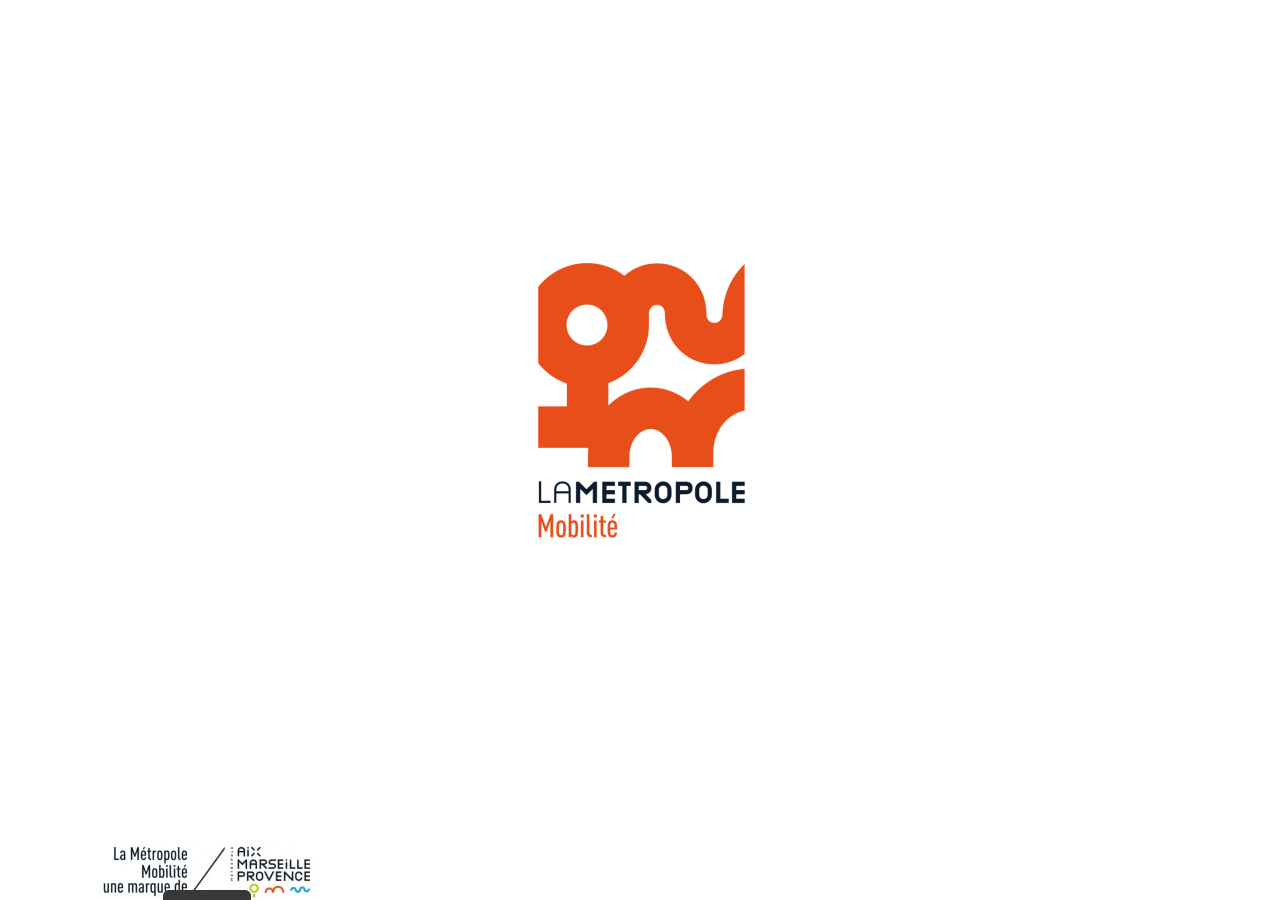
<file: index.html>
<!DOCTYPE html>
<html lang="en">
<head>
    <meta charset="UTF-8">
    <meta name="viewport" content="width=device-width, initial-scale=1.0">
    <title>La Métropole</title>
    <link rel="stylesheet" href="css/index.css">
    <script src="js/error.js" defer></script>
    <script>
        function redirect(){
            document.location.href = "titles.html";
        };
        </script>
</head>
<body onload="setTimeout('redirect()', 2000)">
    <!--On applique l'image pour la 1er page -->
    <img class="metropole" src="img/metropole.webp" alt="">
    <div class="internet">
        <img  id="dino" src="img/dino.webp" alt="">
        <h2>Impossible de se connecter à Internet</h2>
        <p>Cette page internet ne peut pas s'afficher dans Google Chrome car votre ordinateur n'est pas connecté à internet.</p>
    </div>
    <footer>
        <img class="footerimg" src="img/footerimg.webp" alt="">
    </footer>
</body>
</html>
</file>
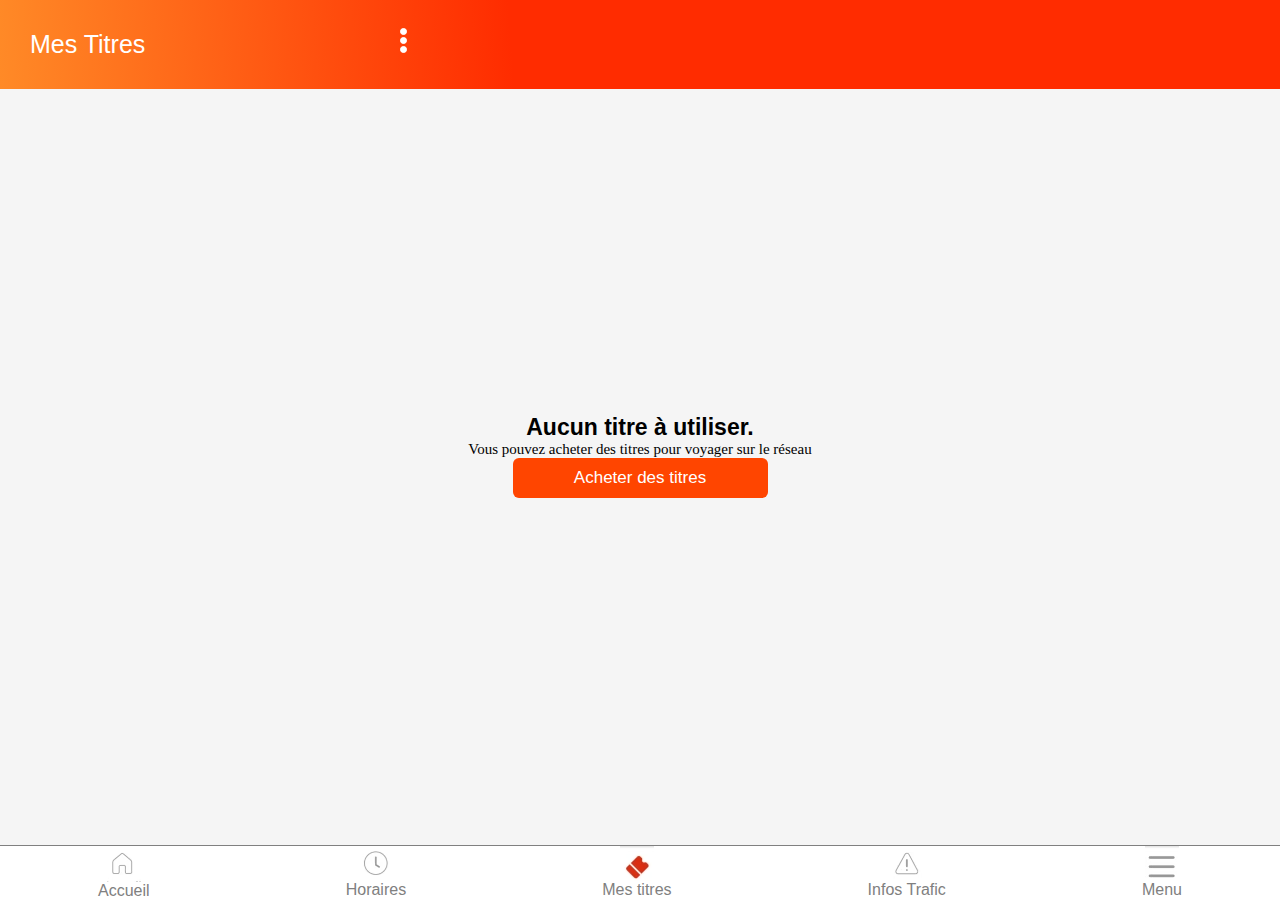
<file: titles.html>
<!DOCTYPE html>
<html lang="en">
<head>
    <meta charset="UTF-8">
    <meta name="viewport" content="width=device-width, initial-scale=1.0">
    <title>La Métropole Marseille</title>
    <link rel="stylesheet" href="css/style.css">
    <link rel="stylesheet" href="https://fonts.googleapis.com/css2?family=Material+Symbols+Outlined:opsz,wght,FILL,GRAD@20..48,100..700,0..1,-50..200" />
    <link rel="stylesheet" href="https://fonts.googleapis.com/css2?family=Material+Symbols+Outlined:opsz,wght,FILL,GRAD@20..48,100..700,0..1,-50..200" />
    <link rel="stylesheet" href="https://fonts.googleapis.com/css2?family=Material+Symbols+Outlined:opsz,wght,FILL,GRAD@24,400,0,0" />
    <link rel="stylesheet" href="https://fonts.googleapis.com/css2?family=Material+Symbols+Outlined:opsz,wght,FILL,GRAD@20..48,100..700,0..1,-50..200" />
    <script src="js/shop.js" defer></script>
    <script src="js/payform.js" defer></script>
    <script src="js/buy2.js" defer></script>
    <script src="js/check.js" defer></script>
    <script src="js/language.js" defer></script>
    <script src="js/accepted.js" defer></script>
    <script src="js/time.js" defer></script>
    <script src="js/menu.js" defer></script>
</head>
<body>
    <!--On Crée plusieurs headers-->
    <header>
        <div class="headerone">
            <h1>Mes Titres</h1>
            <!--On va créer un menu a base de div pour remplacer une image afin qu'elle fasse office de menu -->
            <div class="menu">
                <div class="rond1"></div>
                <div class="rond2"></div>
                <div class="rond3"></div>
        </div>
       </div>
        <!--On va créer un autre header qui sera loin du compte-->
        <div class="headertwo">
            <div class="croix">
                <div class="croix1"></div>
                <div class="croix2"></div>
            </div>
            <h2>Acheter</h2>
            <div class="menu">
                <div class="rond1"></div>
                <div class="rond2"></div>
                <div class="rond3"></div>
        </div>
        </div>
        <!--Un autre header pour les achats-->
        <div class="headerforbuy">
            <!--Mettre une div pour séparer le h1 (on fera un return après)-->
            <div class="twospans">
                <span class="material-symbols-outlined">arrow_back_ios</span>
                <h3>Acheter</h3>
            </div>
            <h2>Paiement</h2>
        </div>
        <!--Header pour mettre sa carte-->
        <div class="headercard">
                <span class="material-symbols-outlined">arrow_back_ios</span>
            <h2>Paiement</h2>
        </div>
        </div>
    </header>



    <!--La suite, on affiche la carte avec une div-->
    <div class="card">
        <h3>SUR MON TELEPHONE</h3>
        <img id="ticket" src="img/card.avif" alt="">
        <div id="timer">60:00</div>
        <h4><span id="travel"></span></h4>
        <p><span id="numbercard"></span></p>
        <p>Valable 60 minutes</p>
    </div>
    <!--Achats-->
    <div class="addticket">
        <!--Créer une offre-->
        <div class="add1">
            <img src="img/ticket.avif" alt="">
            <span id="info1">
                <h3>1 voyage Aix</h3>
                <p>Valable 60 minutes</p>
            </span>
            <div class="buy">
                <div class="low">
                    <div class="small"></div>
                </div>
                <div class="count">
                    <span id="number"> 0 </span>
                </div>
                <div class="more">
                    <div class="more1"></div>
                    <div class="more2"></div>
                </div>
            </div>
            <div class="cost">
                <h3>1,20 €</h3>
            </div>
        </div>
        <div class="add2">
            <img src="img/ticket.avif" alt="">
            <span id="info2">
                <h3>10 voyages Aix</h3>
                <p>Valable 60 minutes sur Aix en Bus. <br>
                    Multi-validable
                </p>
            </span>
            <div class="buy2">
                <div class="low">
                    <div class="small"></div>
                </div>
                <div class="count">
                    <span id="number">0</span>
                </div>
                <div class="more">
                    <div class="more1"></div>
                    <div class="more2"></div>
                </div>
            </div>
            <div class="cost">
                <h3>9,00 €</h3>
            </div>
        </div>
    </div> 
    <div class="cash">
        <p>Total: <span id="cashone"></span>€</p>
        <button id="letbuy">Acheter <span id=""></span></button>
    </div>
    


    <!--La facture-->
    <div class="bills">
        <!--Bills veut dire facture en anglais-->
        <div class="bill">
            <p>Total de la commande: <span id="rich"></span>€</p>
        </div>
        <div class="minbill">
            <p><span id="inforesult"></span></p>
            <p><span id="quantity"></span></p>
        </div>
        <form action="titles.html">
            <input type="checkbox" id="checkbox" name="checkbox">
            <label for="">J'ai lu et j'accepte les conditions générales de vente </label>
        </form>
    </div>
    <button id="paid">Payer</button>
    <!--Si on a pas de carte-->
    <div class="none">
        <p class="nope">Aucun titre à utiliser. </p>
        <p>Vous pouvez acheter des titres pour voyager sur le réseau</p>   
    </div> 
    <button class="letadd">Acheter des titres</button>

    <!--On fait le formulaire de paiement-->
    <div class="creditcard">
        <img src="img/metropole_logo.avif" alt="">
        <div class="language">
            <h3>FR</h3>
        </div>
        <div class="menulanguage">
            <ul>
                <li id="french">Français</li>
                <li id="english">Anglais</li>
                <li id="italy">Italien</li>
                <li id="spain">Espagnol</li>
            </ul>
        </div>
        <div class="money">
            <span class="material-symbols-outlined">chevron_forward</span>
            <h3>Montant <span id="gold">0</span>€</h3>
        </div>
        <form action="" method="get">
            <label id="card" for="cardnumber">Numéro de Carte</label> <br>
            <input type="text" id="cardnumber" name="cardnumber" required>
            <span class="material-symbols-outlined">credit_card</span>
            <span id="help" class="material-symbols-outlined">help</span> <br>
            <label id="datecard" for="date">Expire fin</label> <br>
            <input type="number" id="date" name="month" placeholder="mois" required>
            <input type="number" id="date" name="year" placeholder="Année" required> <br>
            <label id="crypt" for="crypto">Cryptogramme </label><br>
            <input type="text" id="crypto" name="crypto" required>
            <span id="help2" class="material-symbols-outlined">help</span> <br>
            <input value="Valider" id="valider" name="valider">
            <div class="cardlist">
                <ul>
                    <li><img src="img/visa.avif" alt=""></li>
                    <li><img src="img/paiementsecurise.avif" alt=""></li>
                    <li><img src="img/mastercard.avif" alt=""></li>
                </ul>
        </div>
        </form>
        <p id="return">Annuler et retourner à la boutique</p>
        <div class="pay">
            <ul>
                <li><img src="img/payzen.avif" alt=""></li>
                <li><img src="img/pcjdss.avif" alt=""></li>
            </ul>
        </div>
    </div>
    <div class="help">
        <div class="croix">
            <div class="croix1"></div>
            <div class="croix2"></div>
        </div>
        <p>Une fois que le numéro correctement renseigné, la marque de votre carte bancaire apparaîtra. <br>  Si votre carte contient plusieurs marques, une marque apparaitra par défaut et vous pourrez facilement modifier
        ce choix en cliquant sur la flèche.</p>
    </div>
    <div class="helptwo">
        <div class="croix">
            <div class="croix1"></div>
            <div class="croix2"></div>
        </div>
        <p>Ce champ est obligatoire uniquement pour les moyens de paiement possèdant un cryptogramme visuel. <br> Ce cryptogramme visuel de la carte correspond au code 3 chiffres présent 
        au verso de votre carte, à remplir dans la zone de signature</p>
        <img src="img/cardcrypto.webp" alt="">
    </div>

    <!--Si le paiement est accepté-->
    <div class="accepted">
        <img src="img/accepted.avif" alt="">
        <h5>Paiement Accepté</h5>
        <p>Retrouvez vos titres dans votre compte et utilisez-les pour voyager facilement</p>
    </div>
    <button id="close">Fermer</button>
    <!--On fait un deuxième menu-->
    <div class="secondmenu">
        <h2><span id="traveldescription"></span></h2>
        <h3><span id="travelnumber"></span></h3>
        <div class="transport">
            <h2>Vous utilisez</h2>
            <div class="check">
                <label for="checkbox">Le Bus</label>
            <input type="checkbox" id="checkbox"> 
            </div>
            <button id="use">Utiliser</button>
        </div>

    </div>
    <!--On fait le footer qui sera une nav-->
    <footer>
        <nav>
            <ul>
                <li><a href="#"><img src="img/home.avif" alt="">Accueil</a></li>
                <li><a href="#"><img src="img/clock.avif" alt="">Horaires</a></li>
                <li><a href="#"><img src="img/ticket.avif" alt="">Mes titres</a></li>
                <li><a href="#"><img src="img/trafic.avif" alt="">Infos Trafic</a></li>
                <li><a href="#"><img src="img/menu.avif" alt="">Menu</a></li>
            </ul>
        </nav>
    </footer>
</body>
</html>
</file>
<file: css/index.css>
.metropole{
    display:block;
    margin:auto;
    justify-content:center;
    align-items: center;
    position:relative;
    top:250px;
}
footer img{
    position:absolute;
    bottom:0;
    left:100px;
}

#dino{
    display:block;
    width:70px;
    position:relative;
    left:24px;
}
.internet{
    position:relative;
    top:180px;
    display:none;
}
.internet h2{
    font-size:22px;
    font-family: 'Trebuchet MS', 'Lucida Sans Unicode', 'Lucida Grande', 'Lucida Sans', Arial, sans-serif;
    margin-left:15px;
    font-weight: 500;
}
.internet p{
    font-family: 'Trebuchet MS', 'Lucida Sans Unicode', 'Lucida Grande', 'Lucida Sans', Arial, sans-serif;
    font-weight:100;
    margin-left:15px;
}
</file>
<file: css/style.css>
header {
  background: rgb(255, 44, 0);
  background: linear-gradient(266deg, rgb(255, 44, 0) 60%, rgb(255, 138, 39) 100%) no-repeat;
  display: flex;
  justify-content: space-between;
  font-family: "Trebuchet MS", "Lucida Sans Unicode", "Lucida Grande", "Lucida Sans", Arial, sans-serif;
  color: white;
  padding: 30px;
}
header .headerone h1 {
  font-size: 25px;
  font-weight: 100;
}
header .headerone .menu {
  position: absolute;
  top: 28px;
  left: 400px;
}
header .headerone .menu .rond1 {
  border: 1px solid white;
  width: 5px;
  height: 5px;
  border-radius: 100%;
  background-color: white;
  position: relative;
}
header .headerone .menu .rond2 {
  border: 1px solid white;
  width: 5px;
  height: 5px;
  border-radius: 100%;
  background-color: white;
  position: relative;
  top: 2px;
}
header .headerone .menu .rond3 {
  border: 1px solid white;
  width: 5px;
  height: 5px;
  border-radius: 100%;
  background-color: white;
  position: relative;
  top: 4px;
  bottom: 15px;
}

.headertwo {
  display: none;
}
.headertwo .croix {
  position: absolute;
  left: 22px;
  top: 35px;
}
.headertwo h2 {
  font-family: "Trebuchet MS", "Lucida Sans Unicode", "Lucida Grande", "Lucida Sans", Arial, sans-serif;
  font-size: 20px;
  text-align: center;
  margin-left: 150px;
}
.headertwo .menu {
  position: absolute;
  top: 28px;
  left: 400px;
}
.headertwo .menu .rond1 {
  border: 1px solid white;
  width: 5px;
  height: 5px;
  border-radius: 100%;
  background-color: white;
  position: relative;
}
.headertwo .menu .rond2 {
  border: 1px solid white;
  width: 5px;
  height: 5px;
  border-radius: 100%;
  background-color: white;
  position: relative;
  top: 2px;
}
.headertwo .menu .rond3 {
  border: 1px solid white;
  width: 5px;
  height: 5px;
  border-radius: 100%;
  background-color: white;
  position: relative;
  top: 4px;
  bottom: 15px;
}

footer {
  background-color: white;
  border-top: 1px solid gray;
  position: absolute;
  bottom: 0;
  width: 100%;
}
footer nav ul {
  display: flex;
  flex-wrap: wrap;
  justify-content: space-around;
}
footer nav ul li {
  list-style: none;
}
footer nav ul li a {
  display: flex;
  flex-direction: column;
  align-items: center;
  text-decoration: none;
  font-family: "Trebuchet MS", "Lucida Sans Unicode", "Lucida Grande", "Lucida Sans", Arial, sans-serif;
  color: gray;
}

.croix {
  position: absolute;
  left: 22px;
  top: 25px;
}
.croix .croix1 {
  border: 2px solid white;
  width: 25px;
  background-color: white;
  transform: rotate(50deg);
  position: relative;
  top: 3px;
}
.croix .croix2 {
  border: 2px solid white;
  width: 25px;
  background-color: white;
  transform: rotate(130deg);
  position: absolute;
}

.headerforbuy {
  display: none;
}
.headerforbuy .twospans span {
  position: relative;
  right: 15px;
}
.headerforbuy .twospans h3 {
  position: absolute;
  top: 30px;
  font-weight: 100;
}
.headerforbuy h2 {
  position: absolute;
  top: 25px;
  left: 170px;
}

.card {
  display: none;
}
.card h3 {
  font-family: "Trebuchet MS", "Lucida Sans Unicode", "Lucida Grande", "Lucida Sans", Arial, sans-serif;
  margin-left: 2px;
}
.card img {
  border: 1px solid black;
  width: 295px;
  display: block;
  margin: auto;
  position: relative;
  top: 5px;
  border-radius: 8px;
}
.card h4 {
  text-align: center;
  margin-top: 5px;
  font-family: "Trebuchet MS", "Lucida Sans Unicode", "Lucida Grande", "Lucida Sans", Arial, sans-serif;
  text-transform: uppercase;
  font-size: 20px;
}
.card p {
  text-align: center;
  font-family: "Trebuchet MS", "Lucida Sans Unicode", "Lucida Grande", "Lucida Sans", Arial, sans-serif;
}

.addticket {
  display: none;
  width: 100%;
}
.addticket .add1 {
  margin-top: 15px;
  display: flex;
  border-bottom: 1px solid gray;
  padding-bottom: 30px;
}
.addticket .add1 img {
  width: 45px;
  position: relative;
  left: 5px;
}
.addticket .add1 span {
  margin-left: 14px;
}
.addticket .add1 h3 {
  font-family: "Trebuchet MS", "Lucida Sans Unicode", "Lucida Grande", "Lucida Sans", Arial, sans-serif;
  font-size: 18px;
  font-weight: 100;
  text-transform: uppercase;
}
.addticket .add1 p {
  font-size: 13px;
}
.addticket .add1 .cost {
  position: relative;
  top: 45px;
  right: 35px;
  background-color: gray;
  height: 25px;
  width: 60px;
}
.addticket .add2 {
  margin-top: 15px;
  display: flex;
  border-bottom: 1px solid gray;
  padding-bottom: 30px;
}
.addticket .add2 img {
  width: 43px;
  position: relative;
  left: 5px;
}
.addticket .add2 span {
  margin-left: 14px;
}
.addticket .add2 h3 {
  font-family: "Trebuchet MS", "Lucida Sans Unicode", "Lucida Grande", "Lucida Sans", Arial, sans-serif;
  font-size: 18px;
  font-weight: 100;
  text-transform: uppercase;
}
.addticket .add2 p {
  font-size: 12px;
}
.addticket .add2 .cost {
  position: relative;
  top: 45px;
  right: 35px;
  background-color: gray;
  height: 27px;
  width: 60px;
}

#lot {
  margin-top: 550px;
  text-align: end;
  margin-right: 90px;
  display: none;
}

.low {
  border: 1px solid black;
  width: 30px;
  height: 30px;
  border-radius: 100%;
  position: relative;
  left: 20px;
}
.low .small {
  border: 2px solid black;
  width: 15px;
  background-color: black;
  position: absolute;
  top: 13px;
  left: 5px;
}

.more {
  background-color: orangered;
  width: 30px;
  height: 30px;
  border-radius: 100%;
  position: relative;
  left: 35px;
  top: 10px;
}
.more .more1 {
  width: 17px;
  border: 2px solid white;
  background-color: white;
  position: relative;
  top: 14px;
  left: 4px;
}
.more .more2 {
  width: 17px;
  border: 2px solid white;
  background-color: white;
  position: absolute;
  top: 14px;
  left: 5px;
  transform: rotate(90deg);
}

.buy {
  display: flex;
  margin-left: 95px;
}
.buy .low {
  position: relative;
}
.buy .count #number {
  position: relative;
  left: 25px;
  font-size: 25px;
}
.buy .more {
  position: relative;
  left: 38px;
  top: 2px;
}

.buy2 {
  display: flex;
  margin-left: 23px;
}
.buy2 .low {
  position: relative;
}
.buy2 .count #number {
  position: relative;
  left: 25px;
  font-size: 25px;
}

.more {
  position: relative;
  left: 38px;
  top: 2px;
}

#valider {
  text-align: center;
}

#letbuy {
  background-color: rgba(255, 60, 0, 0.945);
  width: 245px;
  padding: 15px;
  display: block;
  margin: auto;
  position: absolute;
  bottom: 0;
  left: 95px;
  display: none;
}

.total {
  text-align: end;
  position: relative;
  top: 530px;
  right: 100px;
}
.total p {
  font-family: "Trebuchet MS", "Lucida Sans Unicode", "Lucida Grande", "Lucida Sans", Arial, sans-serif;
  font-weight: 900;
}

.none .nope {
  text-align: center;
  margin-top: 325px;
  font-size: 23px;
  font-family: "Trebuchet MS", "Lucida Sans Unicode", "Lucida Grande", "Lucida Sans", Arial, sans-serif;
  font-weight: bold;
}
.none p {
  text-align: center;
  font-size: 15px;
}

.letadd {
  padding: 10px;
  width: 255px;
  display: block;
  margin: auto;
  background-color: orangered;
  border: none;
  color: white;
  font-family: "Trebuchet MS", "Lucida Sans Unicode", "Lucida Grande", "Lucida Sans", Arial, sans-serif;
  border-radius: 6px;
  font-size: 17px;
}

.headercard {
  display: none;
}
.headercard span {
  position: absolute;
}
.headercard h2 {
  position: relative;
  left: 130px;
}

.creditcard {
  display: none;
}
.creditcard img {
  width: 152px;
  position: relative;
  left: 5px;
  top: 5px;
}
.creditcard .language {
  position: absolute;
  top: 100px;
  left: 320px;
}
.creditcard .language h3 {
  border: 1px solid black;
  color: white;
  background-color: black;
  padding: 20px;
}
.creditcard .menulanguage {
  text-align: center;
}
.creditcard .menulanguage ul li {
  position: relative;
  background-color: black;
  color: white;
  width: 90px;
  margin-left: 310px;
  list-style: none;
  display: none;
}
.creditcard .menulanguage .display {
  display: block;
}
.creditcard form {
  display: none;
  background-color: white;
  margin-top: 7px;
}
.creditcard form label {
  font-family: "Trebuchet MS", "Lucida Sans Unicode", "Lucida Grande", "Lucida Sans", Arial, sans-serif;
  color: gray;
  font-size: 20px;
  margin-left: 5px;
  margin-top: 5px;
  margin-bottom: 10px;
}
.creditcard form input {
  margin-left: 5px;
  height: 25px;
  width: 200px;
  border-radius: 4px;
  margin-bottom: 15px;
}
.creditcard form .material-symbols-outlined {
  position: relative;
  top: 6px;
}
.creditcard form #date {
  width: 109px;
}
.creditcard form #crypto {
  width: 95px;
  height: 28px;
}
.creditcard form #valider {
  display: block;
  margin: auto;
  height: 45px;
  color: white;
  background-color: dodgerblue;
  font-size: 15px;
  font-family: "Trebuchet MS", "Lucida Sans Unicode", "Lucida Grande", "Lucida Sans", Arial, sans-serif;
}
.creditcard .display {
  display: block;
}
.creditcard #return {
  margin-top: 72px;
  border-bottom: 1px solid gray;
  padding-bottom: 25px;
  text-align: end;
  margin-right: 5px;
}
.creditcard .pay ul {
  display: flex;
  flex-wrap: wrap;
  justify-content: space-around;
}
.creditcard .pay ul li {
  list-style: none;
}
.creditcard .pay ul li img {
  width: 210px;
}

.money {
  background-color: white;
  padding: 10px;
  margin-top: 10px;
}
.money .material-symbols-outlined {
  position: relative;
  top: 30px;
  left: 65px;
}
.money h3 {
  color: gray;
  font-family: "Trebuchet MS", "Lucida Sans Unicode", "Lucida Grande", "Lucida Sans", Arial, sans-serif;
  font-size: 25px;
  text-align: center;
}

.cardlist ul {
  display: flex;
  flex-wrap: wrap;
  justify-content: space-around;
}
.cardlist ul li {
  list-style: none;
}
.cardlist ul li img {
  width: 140px;
}

.bills {
  display: none;
}
.bills .bill {
  font-weight: 200;
  font-family: "Trebuchet MS", "Lucida Sans Unicode", "Lucida Grande", "Lucida Sans", Arial, sans-serif;
  font-size: 25px;
  margin-top: 10px;
  padding-bottom: 30px;
  border-bottom: 2px dotted gray;
}
.bills .bill p {
  margin-left: 15px;
}
.bills .minbill {
  font-family: "Trebuchet MS", "Lucida Sans Unicode", "Lucida Grande", "Lucida Sans", Arial, sans-serif;
  font-size: 25px;
  margin-top: 10px;
  padding-bottom: 30px;
}
.bills .minbill p {
  margin-left: 15px;
  font-family: "Trebuchet MS", "Lucida Sans Unicode", "Lucida Grande", "Lucida Sans", Arial, sans-serif;
}
.bills form {
  margin-top: 55px;
  font-size: 14px;
  margin-left: 25px;
  font-family: "Trebuchet MS", "Lucida Sans Unicode", "Lucida Grande", "Lucida Sans", Arial, sans-serif;
}

#paid {
  position: relative;
  top: 95px;
  display: block;
  margin: auto;
  background-color: rgb(255, 163, 129);
  width: 280px;
  height: 40px;
  border-radius: 6px;
  display: none;
}

.accepted {
  display: none;
}
.accepted img {
  display: block;
  margin: auto;
  margin-top: 152px;
}
.accepted h5 {
  text-align: center;
  margin-top: 15px;
  font-size: 25px;
  font-family: "Trebuchet MS", "Lucida Sans Unicode", "Lucida Grande", "Lucida Sans", Arial, sans-serif;
}
.accepted p {
  text-align: center;
  font-family: "Trebuchet MS", "Lucida Sans Unicode", "Lucida Grande", "Lucida Sans", Arial, sans-serif;
  font-weight: 100;
  margin-top: 20px;
  font-size: 17px;
}

#close {
  width: 350px;
  display: block;
  margin: auto;
  position: relative;
  top: 65px;
  height: 55px;
  border-radius: 9px;
  background-color: orangered;
  border: 1px solid black;
  color: white;
  font-size: 19px;
  display: none;
}

.help {
  background-color: white;
  position: fixed;
  width: 285px;
  height: 145px;
  border: 1px solid black;
  left: 130px;
  top: 130px;
  display: none;
}
.help .croix {
  position: relative;
  left: 260px;
  top: 8px;
}
.help .croix .croix1 {
  border: 2px solid black;
  background-color: black;
  width: 17px;
}
.help .croix .croix2 {
  border: 2px solid black;
  background-color: black;
  width: 17px;
}
.help p {
  font-family: "Trebuchet MS", "Lucida Sans Unicode", "Lucida Grande", "Lucida Sans", Arial, sans-serif;
  text-align: justify;
  font-size: 14px;
  margin-top: 26px;
  margin-left: 5px;
  margin-right: 5px;
}

.helptwo {
  background-color: white;
  position: fixed;
  width: 285px;
  height: 210px;
  border: 1px solid black;
  left: 130px;
  top: 460px;
  display: none;
}
.helptwo .croix {
  position: relative;
  left: 260px;
  top: 8px;
}
.helptwo .croix .croix1 {
  border: 1px solid black;
  background-color: black;
  width: 17px;
}
.helptwo .croix .croix2 {
  border: 1px solid black;
  background-color: black;
  width: 17px;
}
.helptwo p {
  font-family: "Trebuchet MS", "Lucida Sans Unicode", "Lucida Grande", "Lucida Sans", Arial, sans-serif;
  text-align: justify;
  font-size: 14px;
  margin-top: 26px;
  margin-left: 5px;
  margin-right: 5px;
}
.helptwo img {
  width: 155px;
}

.cash {
  background-color: white;
  position: absolute;
  bottom: 0;
  width: 100%;
  display: none;
}
.cash p {
  text-align: end;
  margin-right: 30px;
  font-family: "Trebuchet MS", "Lucida Sans Unicode", "Lucida Grande", "Lucida Sans", Arial, sans-serif;
  margin-bottom: 45px;
  font-size: 20px;
  font-weight: 200px;
  margin-top: 20px;
}
.cash #letbuy {
  position: relative;
  left: 10px;
}

.minbill {
  display: flex;
  justify-content: space-between;
}

#quantity {
  margin-right: 25px;
  font-family: "Trebuchet MS", "Lucida Sans Unicode", "Lucida Grande", "Lucida Sans", Arial, sans-serif;
  font-weight: 100;
  font-size: 19px;
}

#timer {
  text-align: center;
  margin-top: 10px;
  background-color: rgba(0, 0, 0, 0.808);
  color: white;
  padding-left: 10px;
  width: 286px;
  margin-left: 66px;
  padding: 5px;
  border-bottom-right-radius: 6px;
  border-bottom-left-radius: 6px;
  font-size: 30px;
  font-family: "Trebuchet MS", "Lucida Sans Unicode", "Lucida Grande", "Lucida Sans", Arial, sans-serif;
  font-weight: bold;
  position: absolute;
  top: 250px;
}

.secondmenu {
  background-color: white;
  position: absolute;
  bottom: 0;
  width: 100%;
  height: 300px;
  border-top: 2px solid gray;
  border-top-left-radius: 25px;
  border-top-right-radius: 25px;
  display: none;
}
.secondmenu h2 {
  margin-left: 30px;
  margin-top: 5px;
  font-family: "Trebuchet MS", "Lucida Sans Unicode", "Lucida Grande", "Lucida Sans", Arial, sans-serif;
  font-weight: 300;
  text-transform: uppercase;
}
.secondmenu h3 {
  margin-left: 30px;
  margin-top: 5px;
  font-family: "Trebuchet MS", "Lucida Sans Unicode", "Lucida Grande", "Lucida Sans", Arial, sans-serif;
  font-weight: 100;
}

.display {
  display: block;
}

.transport {
  text-align: start;
  margin-left: 6px;
}
.transport #use {
  text-align: center;
  background-color: rgb(247, 122, 77);
  width: 350px;
  height: 45px;
  border-radius: 6px;
  position: relative;
  top: 100px;
  left: 30px;
}

.check {
  display: flex;
  justify-content: space-around;
  text-align: center;
  border: 1px solid black;
  border-radius: 6px;
  width: 400px;
  height: 30px;
  background-color: rgb(212, 212, 212);
  font-family: "Trebuchet MS", "Lucida Sans Unicode", "Lucida Grande", "Lucida Sans", Arial, sans-serif;
}
.check label {
  margin-top: 5px;
}
.check input {
  width: 25px;
}

* {
  margin: 0;
  padding: 0;
}

body {
  background-color: whitesmoke;
}

/*# sourceMappingURL=style.css.map */
</file>
